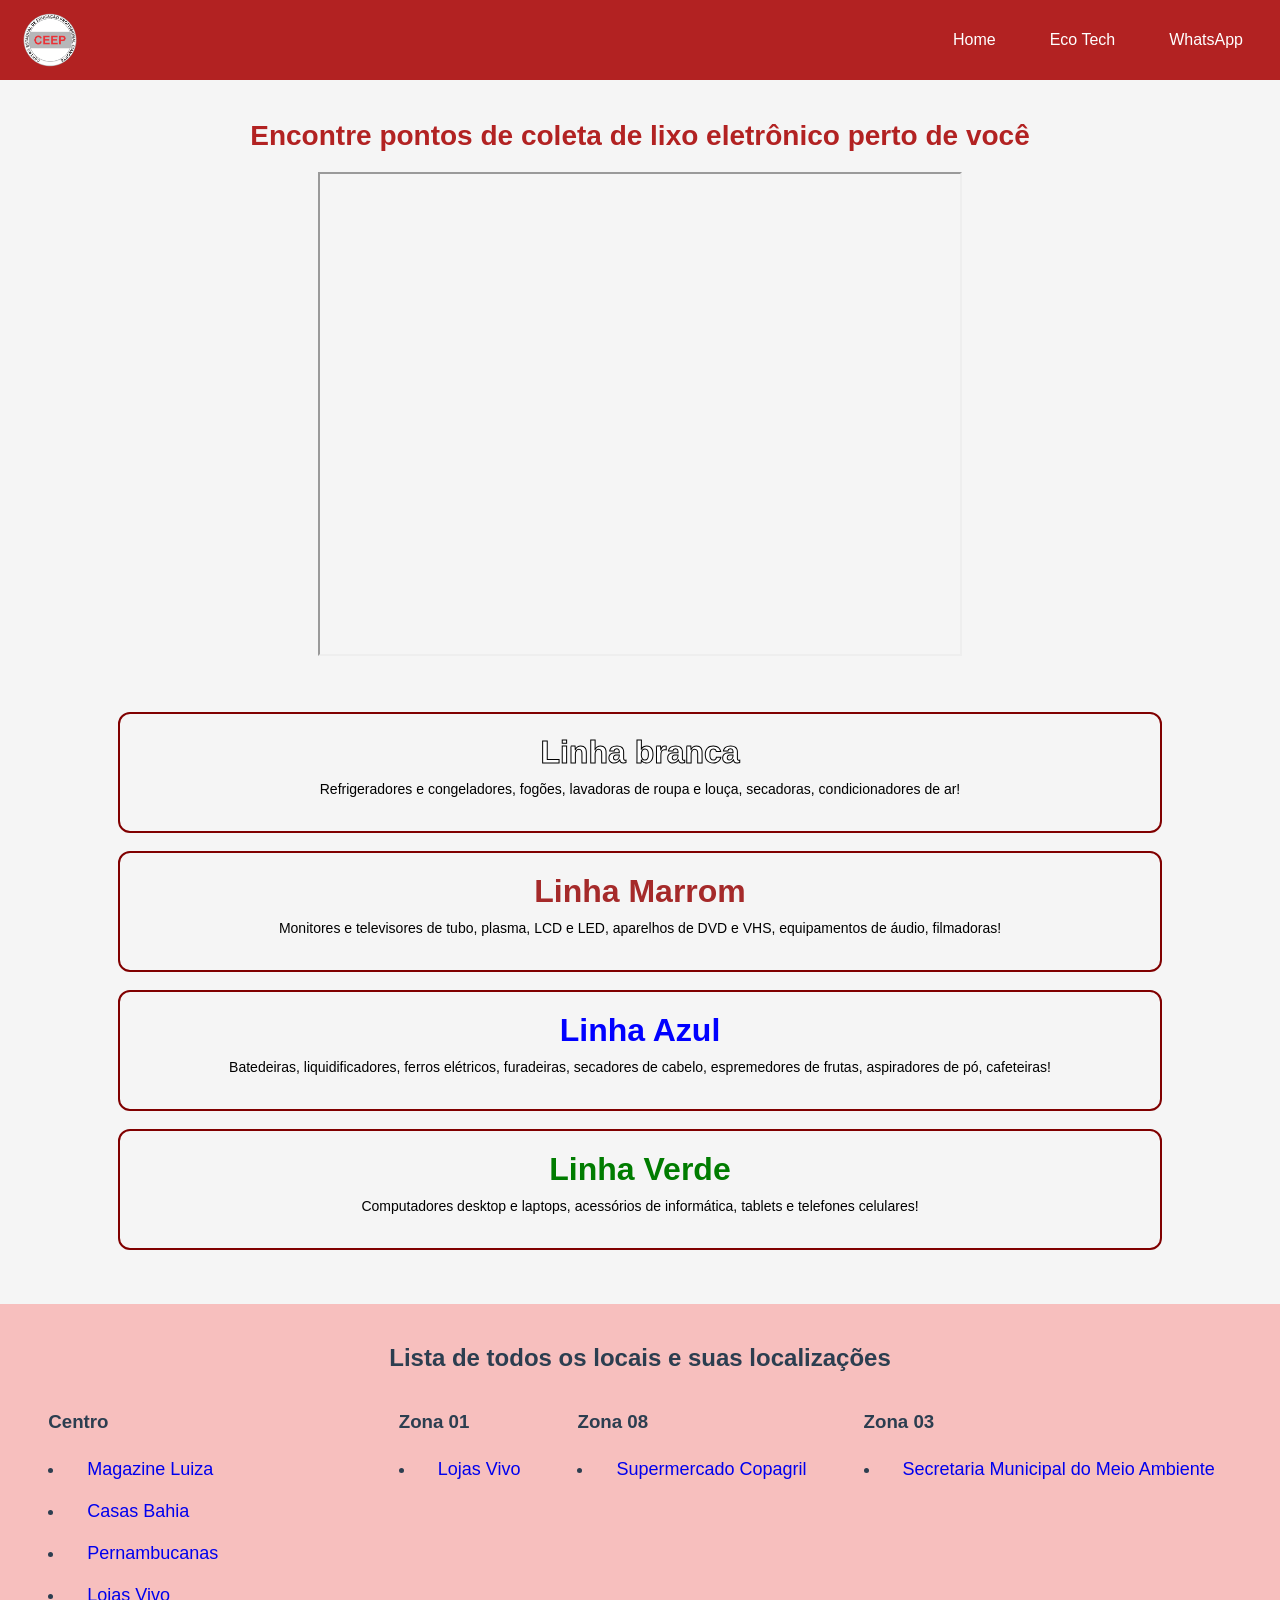
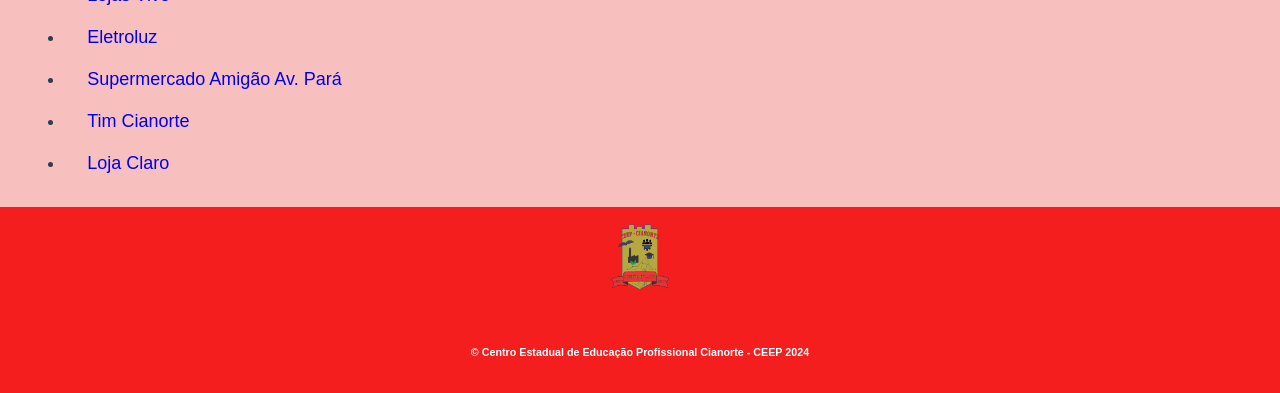
<file: ceep/lixo.html>
<!DOCTYPE html>
<html lang="pt-br">

<head>
    <meta charset="UTF-8">
    <meta name="viewport" content="width=device-width, initial-scale=1.0">
    <title>Descarte de Eletrônicos</title>
    <link rel="stylesheet" href="lixo.css">
    <link rel="icon" href="/ceep/imgs/dceep.png" type="image/x-icon">
    <style>
       

        .container_lista {
            padding: 20px;
            text-align: center; /* Centraliza o conteúdo */
        }

        .lista-locais {
            display: inline-block; /* Permite alinhar as listas horizontalmente */
            margin: 0 20px; /* Espaçamento entre as listas */
            text-align: left; /* Alinha o texto à esquerda */
        }

        .lista-locais li {
            margin: 5px 0; /* Espaçamento entre os itens da lista */
        }

        footer {
            text-align: center;
            padding: 10px;
            background-color: #f41e1e;
            color: white;
        }

        .brasao {
            width: 60px;
        }
    </style>
</head>

<body>
    <header class="princi_eco loaded">
        <img src="/ceep/imgs/dceep.png" alt="logo CEEP" class="logo">
        <div class="login">
            <a href="ceep.html" target="_blank"> Home</a>
            <a class="ecot" href="lixo.html">Eco Tech</a>
            <a href="https://wa.me/4436319685">WhatsApp</a>
        </div>
    </header>
    
    <div class="corpo loaded">
        <h1 class="titulo_principal">Encontre pontos de coleta de lixo eletrônico perto de você </h1>
        <iframe src="https://www.google.com/maps/d/u/1/embed?mid=1-nvIme2Hs_jUAQIdh3WxMoBvP3iej2A&ehbc=2E312F&noprof=1" width="640" height="480"></iframe>
    </div>

    <div class="linhas loaded">
        <ul>
            <div class="separa">
                <li class="linhail">
                    <h1 class="branca">Linha branca</h1>
                    <p class="linhas_descricao">Refrigeradores e congeladores, fogões, lavadoras de roupa e louça,
                        secadoras, condicionadores de ar!</p>
                </li><br>
            </div>
            <div class="separa">
                <li class="linhail">
                    <h1 class="marrom">Linha Marrom</h1>
                    <p class="linhas_descricao">Monitores e televisores de tubo, plasma, LCD e LED, aparelhos de DVD e
                        VHS, equipamentos de áudio, filmadoras!</p>
                </li><br>
            </div>
            <div class="separa">
                <li class="linhail">
                    <h1 class="azul">Linha Azul</h1>
                    <p class="linhas_descricao">Batedeiras, liquidificadores, ferros elétricos, furadeiras, secadores
                        de cabelo, espremedores de frutas, aspiradores de pó, cafeteiras!</p>
                </li><br>
            </div>
            <div class="separa">
                <li class="linhail">
                    <h1 class="verde">Linha Verde</h1>
                    <p class="linhas_descricao">Computadores desktop e laptops, acessórios de informática, tablets e
                        telefones celulares!</p>
                </li><br>
            </div>
        </ul>
    </div>

    <div class="container_lista loaded">
        <h2>Lista de todos os locais e suas localizações</h2>
        <div style="display: flex; justify-content: center; flex-wrap: wrap;"> <!-- Flexbox para centralizar -->
            <nav class="lista-locais">
                <h3>Centro</h3>
                <li><a href="https://maps.app.goo.gl/Ur7Kzx6HE2EkuxWF6" target="_blank">Magazine Luiza</a></li>
                <li><a href="https://maps.app.goo.gl/nthw7PUgatUWab7Y9" target="_blank">Casas Bahia</a></li>
                <li><a href="https://maps.app.goo.gl/XhqPrwcat8h7vfJT6" target="_blank">Pernambucanas</a></li>
                <li><a href="https://maps.app.goo.gl/pdLXEB2t2YanHag9A" target="_blank">Lojas Vivo</a></li>
                <li><a href="https://maps.app.goo.gl/rHVY35r9GS6o928P9" target="_blank">Eletroluz</a></li>
                <li><a href="https://maps.app.goo.gl/hJoL8MmXyWYUnmSw5" target="_blank">Supermercado Amigão Av. Pará</a></li>
                <li><a href="https://maps.app.goo.gl/2Rxj5oAwhu11F7Bi6" target="_blank">Tim Cianorte</a></li>
                <li><a href="https://maps.app.goo.gl/J4zjKf3RCU54wTB86" target="_blank">Loja Claro</a></li>
            </nav>
            <nav class="lista-locais">
                <h3>Zona 01</h3>
                <li><a href="https://maps.app.goo.gl/7QXrGV6UmVL2TYki8" target="_blank">Lojas Vivo</a></li>
            </nav>
            <nav class="lista-locais">
                <h3>Zona 08</h3>
                <li><a href="https://maps.app.goo.gl/kvmGxLTnu2qFLtp59" target="_blank">Supermercado Copagril</a></li>
            </nav>
            <nav class="lista-locais">
                <h3>Zona 03</h3>
                <li><a href="https://maps.app.goo.gl/AnCnuxKx9dDm8tBs8" target="_blank">Secretaria Municipal do Meio Ambiente</a></li>
            </nav>
        </div>
    </div>

    <footer class="loaded">
        <img src="/ceep/imgs/1.png" alt="brasao ceep" class="brasao">
        <h6>&copy; Centro Estadual de Educação Profissional Cianorte - CEEP 2024</h6>
    </footer>

    <script>
        // Adiciona a classe 'loaded' aos elementos após o carregamento da página
        window.addEventListener('load', () => {
            document.body.classList.add('loaded');
            document.querySelectorAll('.loaded').forEach(el => el.classList.add('loaded'));
        });
    </script>
</body>

</html>
</file>
<file: ceep/lixo.css>
/* Definições gerais */
body, html {
    margin: 0;
    padding: 0;
    width: 100%;
    height: 100%;
    font-family: Arial, sans-serif;
    background: #f9f9f9;
    color: #2c3e50;
}
.login a {
    text-decoration: none;
    color: #fff; /* Cor padrão do texto */
    padding: 8px 15px;
    border: 2px solid transparent; /* Borda inicialmente invisível */
    border-radius: 5px;
    transition: background-color 0.3s, border 0.3s, color 0.3s; /* Transição suave */
}

.login a:hover {
    background-color: #f5f5f5; /* Cor de fundo ao passar o mouse */
    color: #f41e1e; /* Mudar a cor do texto para vermelho ao passar o mouse */
    border: 2px solid white; /* Borda branca ao passar o mouse */
}

nav li a {
    text-decoration: none;

    font-size: 18px;
    font-weight: 500;
    padding: 8px 15px;
    border-radius: 5px;
    transition: background-color 0.3s, border 0.3s; /* Adicione a transição da borda */
    border: 2px solid transparent; /* Inicialmente, a borda é transparente */
  }
  
  nav li a:hover {
  
    color: black;
 
  }
  

/* Header */
header {
    display: flex;
    justify-content: space-between;
    align-items: center;
    background: #b22222; /* Cor vermelha */
    
    padding: 10px 20px;
}

header .logo {
    height: 60px;
}

header .login {
    display: flex;
    align-items: center;
}

header .login a {
    margin-left: 20px;
    text-decoration: none;
 
    font-size: 16px;
}

header .login a:hover {

    transition: color 0.3s ease;
}

header .home {
    height: 30px;
}

/* Corpo do site */
.corpo {
    display: flex;
    flex-direction: column;
    align-items: center;
    justify-content: center;
    text-align: center;
    padding: 20px;
    background: #f5f5f5; /* Fundo branco com tom suave */
}

.titulo_principal {
    font-size: 28px;
    margin: 20px 0;
    color: #b22222; /* Cor vermelha para o título */
}

.mapa1 {
    width: 80%;
    height: 400px;
    border: 3px solid #b22222;
    border-radius: 12px;
}

/* Seção de Linhas */
.linhas {
    display: flex;
    flex-wrap: wrap;
    justify-content: center;
    gap: 20px;
    padding: 20px;
    background: #f5f5f5;
}

.linhas ul {
    list-style-type: none;
    padding: 0;
}

.linhail {
    background: #f5f5f5;
    border: 2px solid #800000; /* Tom mais escuro para borda */
    border-radius: 12px;
    padding: 20px;
    width: 1000px;
    text-align: center;
    color: black;
    transition: transform 0.3s ease;
}

.linhail:hover {
    transform: scale(1.05); /* Efeito de zoom */
}

.linhail .branca {
    margin: 0;
    color: white; 
    -webkit-text-stroke-width: 1px;
    -webkit-text-stroke-color: #000;
}
.linhail .marrom {
    margin: 0;
    color: brown; 
}
.linhail .azul {
    margin: 0;
    color: blue; 
}
.linhail .verde {
    margin: 0;
    color: rgb(0, 124, 0); 
}
.linhas_descricao {
    font-size: 14px;
    margin-top: 10px;
}

/* Lista de Locais */
.container_lista {
    text-align: center;
    padding: 20px;
    background: #f7bfbe;
}



.lista-locais li {
    padding: 8px 0; /* Espaçamento entre os itens */
}





/* Matéria de Descarte */
.materia_descarte {
    display: flex;
    flex-direction: column;
    align-items: center;
    background: #b22222;
    border: 2px solid #800000;
    border-radius: 12px;
    padding: 20px;
    margin: 20px auto;
    width: 80%;
    color: #fff;
    transition: transform 0.3s ease;
}

.materia_descarte:hover {
    transform: scale(1.02); /* Leve efeito de zoom */
}

.materia_descarte .titulo {
    font-weight: bold;
    font-size: 20px;
    color: #ffe6e6;
}

.materia_descarte .texto {
    font-size: 16px;
    line-height: 1.6;
    text-align: center;
    margin-top: 10px;
}

.materia_descarte img {
    width: 100px;
    height: auto;
    margin-top: 20px;
}

/* Rodapé */
.rodape {
    background: #b22222;
    color: #fff;
    text-align: center;
    padding: 20px 0;
}

.rodape h4 {
    margin: 10px 0;
}

.rodape a img {
    height: 40px;
    margin: 0 10px;
    transition: transform 0.3s ease;
}

.rodape a img:hover {
    transform: scale(1.1); /* Efeito de aumento nos ícones sociais */
}

footer {
    background-color: #800000;
    color: #fff;
    text-align: center;
    padding: 20px;
}

footer .brasao {
    height: 80px;
    margin-bottom: 20px;
}

footer .alunos h5 {
    margin: 10px 0;
}

footer .alunos p {
    font-size: 14px;
    line-height: 1.6;
}

footer img.brasao {
    transition: transform 0.3s ease-in-out; /* Suaviza a transição */
}

footer img.brasao:hover {
    transform: scale(1.2); /* Aumenta a imagem em 20% */
}
</file>
